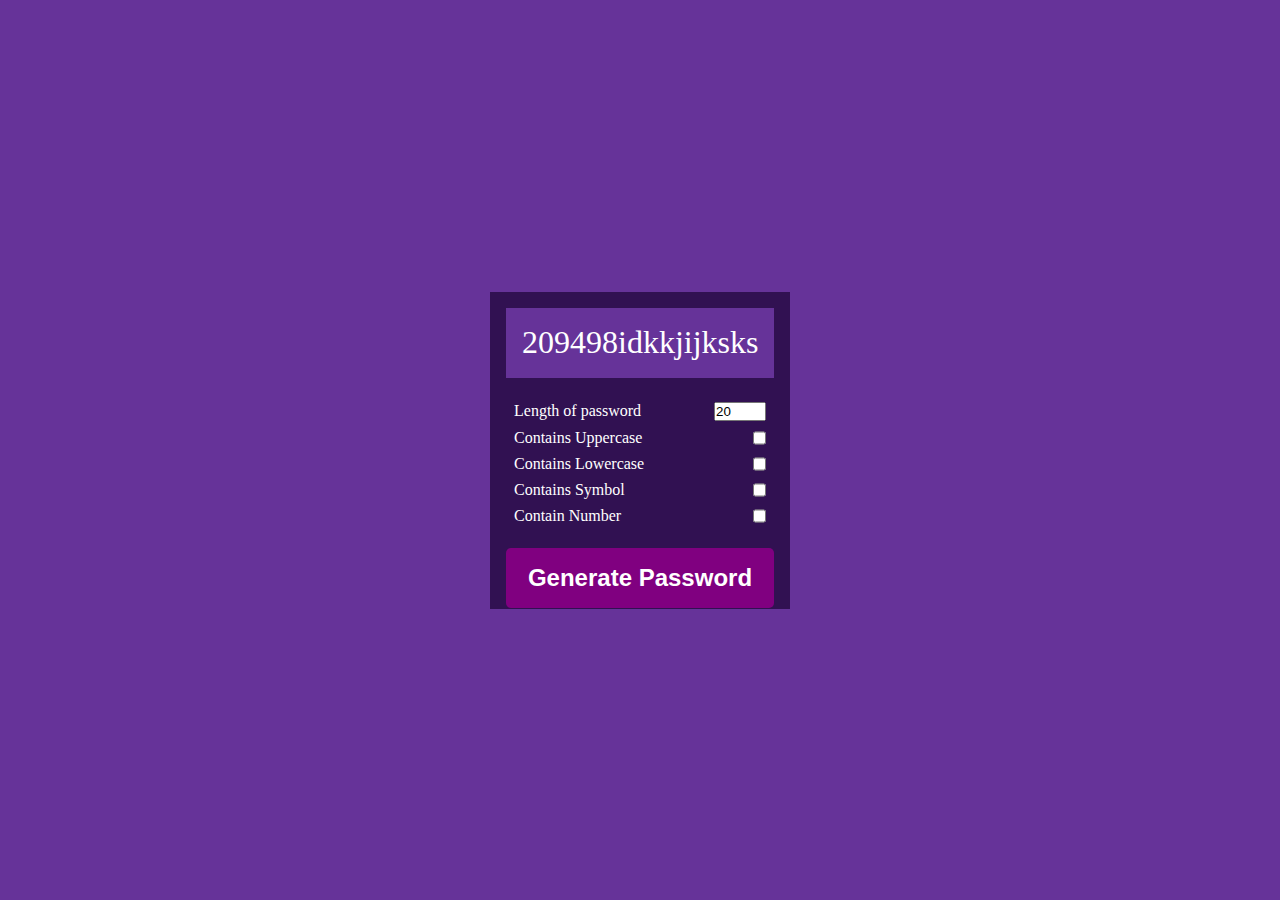
<file: index.html>
<!DOCTYPE html>
<html lang="en">
<head>
    <meta charset="UTF-8">
    <meta http-equiv="X-UA-Compatible" content="IE=edge">
    <meta name="viewport" content="width=device-width, initial-scale=1.0">
    <title>Password Generator</title>
    <link rel="stylesheet" type="text/css" href="script.css">
</head>
<body>

    <div class="container">
        <div class="pw-header">
            <div class="pw">
                <p id="password">209498idkkjijkskskskksk</p>
                <button id="copy">Copy</button>
            </div>
        </div>

        <div class="pw-body">
            <div class="form-control">
                <label for="length">Length of password</label>
                <input type="number" value=20 id="length" min="4" max ="40">
            </div>

            <div class="form-control">
                <label for="upper">Contains Uppercase</label>
                <input type="checkbox" id="upper">
            </div>

            <div class="form-control">
                <label for="lower">Contains Lowercase</label>
                <input type="checkbox" id="lower">
            </div>

            <div class="form-control">
                <label for="symbol">Contains Symbol</label>
                <input type="checkbox" id="symbol">
            </div>

            <div class="form-control">
                <label for="number">Contain Number</label>
                <input type="checkbox" id="number">
            </div>
            <button id="generate" class="generate">Generate Password</button>
        </div>
    </div>
   
    <script src="script.js"></script>
</body>
</html>
</file>
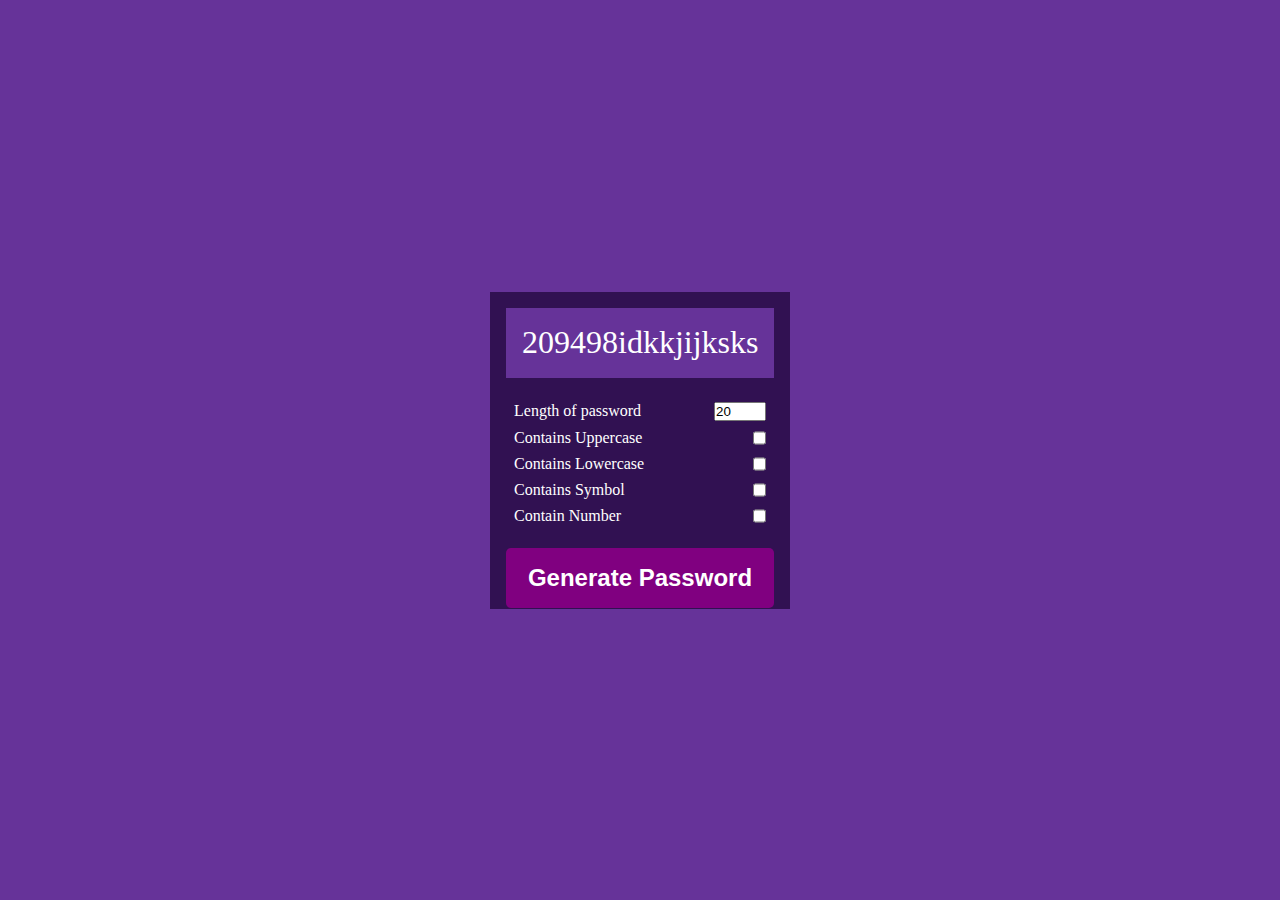
<file: password.html>
<!DOCTYPE html>
<html lang="en">
<head>
    <meta charset="UTF-8">
    <meta http-equiv="X-UA-Compatible" content="IE=edge">
    <meta name="viewport" content="width=device-width, initial-scale=1.0">
    <title>Password Generator</title>
    <link rel="stylesheet" type="text/css" href="password.css">
</head>
<body>

    <div class="container">
        <div class="pw-header">
            <div class="pw">
                <p id="password">209498idkkjijkskskskksk</p>
                <button id="copy">Copy</button>
            </div>
        </div>

        <div class="pw-body">
            <div class="form-control">
                <label for="length">Length of password</label>
                <input type="number" value=20 id="length" min="4" max ="40">
            </div>

            <div class="form-control">
                <label for="upper">Contains Uppercase</label>
                <input type="checkbox" id="upper">
            </div>

            <div class="form-control">
                <label for="lower">Contains Lowercase</label>
                <input type="checkbox" id="lower">
            </div>

            <div class="form-control">
                <label for="symbol">Contains Symbol</label>
                <input type="checkbox" id="symbol">
            </div>

            <div class="form-control">
                <label for="number">Contain Number</label>
                <input type="checkbox" id="number">
            </div>
            <button id="generate" class="generate">Generate Password</button>
        </div>
    </div>
   
    <script src="script.js"></script>
</body>
</html>
</file>
<file: script.css>
*{
    margin:0;
    padding:0;
    box-sizing:border-box;

}


body{
    background: rebeccapurple;
    height: 100vh;
    display:flex;
    justify-content: center;
    align-items: center;

}

.container{
    background:rgb(49, 17, 82);
    width:300px;
    color:white;
}

.pw-header{
    padding:1rem;

}

.pw{
    background:rebeccapurple;
    display:flex;
    font-size: 2rem;
    align-items:center;
    height: 70px;
    width:100%;
    padding:1rem;
    position:relative;
    
}

.pw button{
    color:rgb(29, 8, 51);
    border:none;
    outline:none;
    padding:0.25rem;
    position:absolute;
    top: 0px;
    right: 0px;
    transform: translate(0,-70%);
    transition:opacity 2s ease, translate 2s ease;
    opacity: 0;
}

.pw-body{
    padding: 0 1rem 1rem;
}

.pw:hover button{
    opacity:1;
    transform: translate(0,-100%);
}

.form-control{
    display:flex;
    justify-content:space-between;
    margin:0.5rem;
}

.generate{
    background:purple;
    color:white;
    width:100%;
    padding:1rem;
    position:relative;
    bottom:-15px;
    outline:none;
    border:none;
    border-radius: 5px;
    cursor:pointer;
    font-size:1.5rem;
    font-weight: 600;
}

.generate:hover{
    transform:scale(0.9);
    filter:brightness(0.8)
}

p{
    overflow:auto;
    
}
</file>
<file: password.css>
*{
    margin:0;
    padding:0;
    box-sizing:border-box;

}


body{
    background: rebeccapurple;
    height: 100vh;
    display:flex;
    justify-content: center;
    align-items: center;

}

.container{
    background:rgb(49, 17, 82);
    width:300px;
    color:white;
}

.pw-header{
    padding:1rem;

}

.pw{
    background:rebeccapurple;
    display:flex;
    font-size: 2rem;
    align-items:center;
    height: 70px;
    width:100%;
    padding:1rem;
    position:relative;
    
}

.pw button{
    color:rgb(29, 8, 51);
    border:none;
    outline:none;
    padding:0.25rem;
    position:absolute;
    top: 0px;
    right: 0px;
    transform: translate(0,-70%);
    transition:opacity 2s ease, translate 2s ease;
    opacity: 0;
}

.pw-body{
    padding: 0 1rem 1rem;
}

.pw:hover button{
    opacity:1;
    transform: translate(0,-100%);
}

.form-control{
    display:flex;
    justify-content:space-between;
    margin:0.5rem;
}

.generate{
    background:purple;
    color:white;
    width:100%;
    padding:1rem;
    position:relative;
    bottom:-15px;
    outline:none;
    border:none;
    border-radius: 5px;
    cursor:pointer;
    font-size:1.5rem;
    font-weight: 600;
}

.generate:hover{
    transform:scale(0.9);
    filter:brightness(0.8)
}

p{
    overflow:auto;
    
}
</file>
